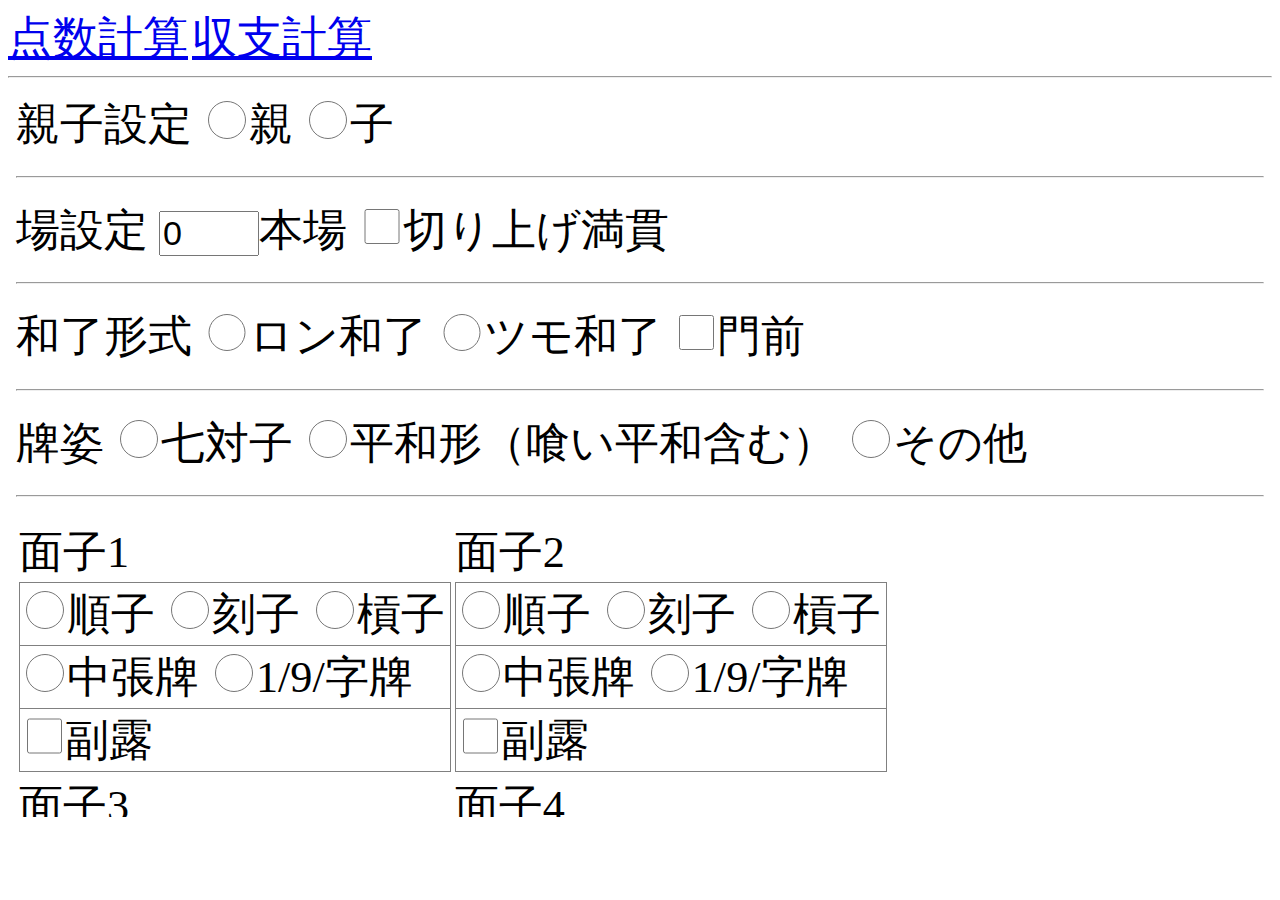
<file: index.html>
<!DOCTYPE html>
<html lang="ja">
	<head>
		<meta charset="utf-8" http-equiv="content-language" content="ja">
		<title></title>
		<link href="style.css" rel="stylesheet">
	</head>
	<body>
		<a target="Change" href="./point/index.html">点数計算</a>
		<a target="Change" href="./score/index.html">収支計算</a>
		<hr>
		<iframe src="./point/index.html" name="Change" width="100%" height="90%" frameborder="0"></iframe>
	</body>
</html>
</file>
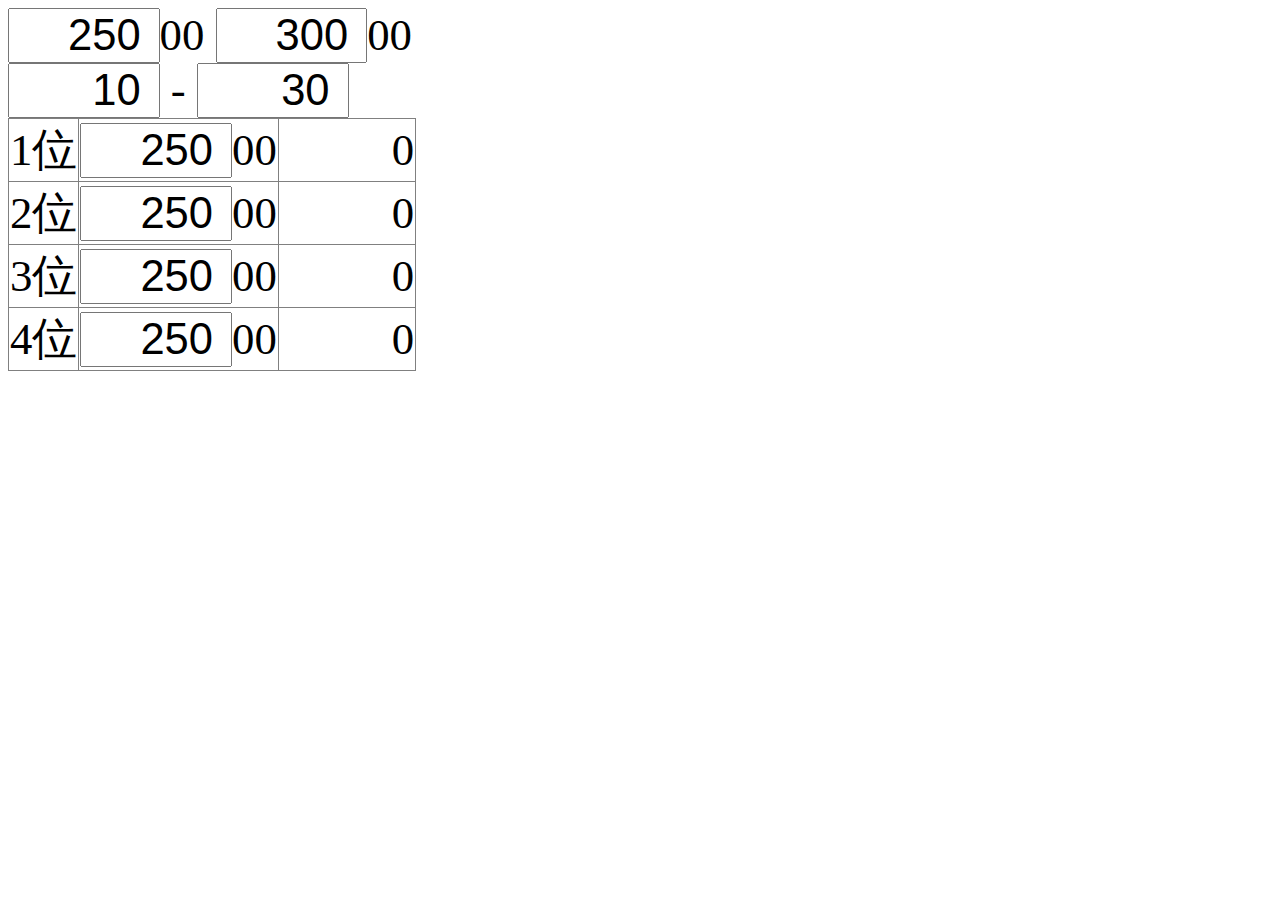
<file: hoge/index.html>
<!DOCTYPE html>
<html lang="ja">
	<head>
		<meta charset="utf-8">
		<title></title>
		<link href="style.css" rel="stylesheet">
	</head>
	<body>
	<div class="wholetable">
	<label><input type="number" id="haigen" style="text-align:right; width:3.3em;"
	autocomplete="off" value=250>00</label>
	<label><input type="number" id="kaeshi" style="text-align:right; width:3.3em;"
	autocomplete="off" value=300>00</label>
	<br/>
	<label><input type="number" id="uma1" style="text-align:right; width:3.3em;"
	autocomplete="off" value=10></label>
	-
	<label><input type="number" id="uma2" style="text-align:right; width:3.3em;"
	autocomplete="off" value=30></label>
	<br/>
		<table border="1px" style="border-collapse:collapse;">
		<tr>
		<td>1位</td>
		<td><label><input type="number" id="ichii" style="text-align:right; width:3.3em;"
		autocomplete="off" readonly value=250>00</label></td>
		<td id="so1" style="text-align:right; width:3em;">0</td>
		</tr>
		<tr>
		<td>2位</td>
		<td><label><input type="number" id="nii" style="text-align:right; width:3.3em;"
		autocomplete="off" value=250>00</label></td>
		<td id="so2" style="text-align:right;">0</td>
		</tr>
		<tr>
		<td>3位</td>
		<td><label><input type="number" id="sani" style="text-align:right; width:3.3em;"
		autocomplete="off" value=250>00</label></td>
		<td id="so3" style="text-align:right;">0</td>
		</tr>
		<tr>
		<td>4位</td>
		<td><label><input type="number" id="yoni" style="text-align:right; width:3.3em;"
		autocomplete="off" value=250>00</label></td>
		<td id="so4" style="text-align:right;">0</td>
		</tr>
		</table>
	</div>
	<script src="calc.js"></script>
	</body>
</html>
</file>
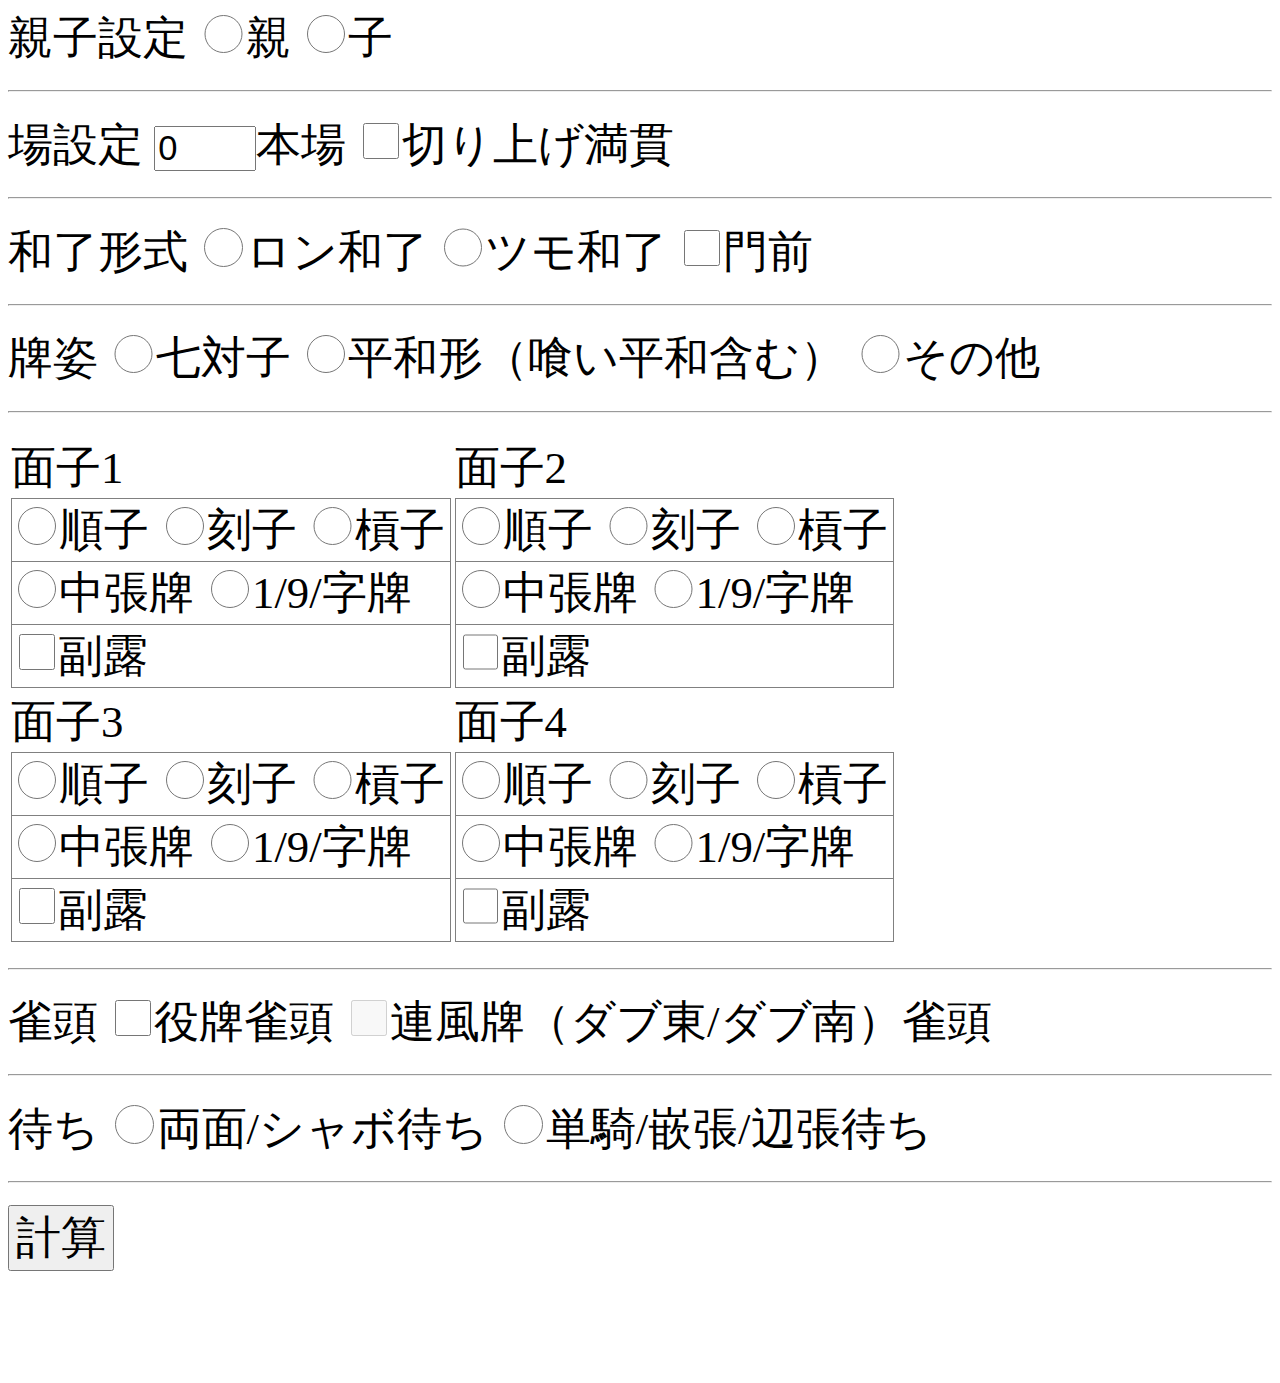
<file: point/index.html>
<!DOCTYPE html>
<html lang="ja">
	<head>
		<meta charset="utf-8" http-equiv="content-language" content="ja">
		<title></title>
		<link href="style.css" rel="stylesheet">
	</head>
	<body>
	<div class="wholetable">
		<div id="inputpart">
		<div id="who-when">
		親子設定
		<label><input type="radio" id="oya" name="person" autocomplete="off">親</label>
		<label><input type="radio" id="ko" name="person" autocomplete="off">子</label>
		<hr>
		場設定
		<label><input type="number" id="homba" name="homba" min=0 value=0
		style="width:2.7em;" autocomplete="off">本場</label>
		<label><input type="checkbox" id="kiriman" name="kiriman" autocomplete="off">切り上げ満貫</label>
		</div>
		<hr>
		<div id="winning">
		和了形式
		<label><input type="radio" id="ron" name="agari" autocomplete="off">ロン和了</label>
		<label><input type="radio" id="tsumo" name="agari" autocomplete="off">ツモ和了</label>
		<label><input type="checkbox" id="menzen" name="menzen" autocomplete="off">門前</label>
		</div>
		<div id="especial">
		<hr>
		牌姿
		<label><input type="radio" id="7toi" name="early" autocomplete="off">七対子</label>
		<label><input type="radio" id="pinfu" name="early" autocomplete="off">平和形（喰い平和含む）</label>
		<label><input type="radio" id="else" name="early" autocomplete="off">その他</label>
		<hr>
		</div>
		<table style="border:none;" id="mendetails">
		<tr>
		<td style="vertical-align:top;">面子1
			<table border="1px" style="border-collapse:collapse;" autocomplete="off">
			<tr><td style="padding-right: 5px; height:1.25em;">
			<label><input type="radio" id="syun1" name="men1" autocomplete="off" value=0>順子</label>
			<label><input type="radio" id="kou1" name="men1" autocomplete="off" value=2>刻子</label>
			<label><input type="radio" id="kan1" name="men1" autocomplete="off" value=8>槓子</label>
			</td></tr>
			<tr id="dis1"><td style="height:1.25em;">
			<label><input type="radio" id="tyun1" name="su1" autocomplete="off" value=2>中張牌</label>
			<label><input type="radio" id="yao1" name="su1" autocomplete="off" value=4>1/9/字牌</label>
			</td></tr>
			<tr><td style="height:1.25em;">
			<label><input type="checkbox" id="fu1" name="fu1" autocomplete="off" value=0.5>副露</label>
			</td></tr>
			</table>
		</td>
		<td style="vertical-align:top;">面子2
			<table border="1px" style="border-collapse:collapse;">
			<tr><td style="padding-right: 5px; height:1.25em;">
			<label><input type="radio" id="syun2" name="men2" autocomplete="off" value=0>順子</label>
			<label><input type="radio" id="kou2" name="men2" autocomplete="off" value=2>刻子</label>
			<label><input type="radio" id="kan2" name="men2" autocomplete="off" value=8>槓子</label>
			</td></tr>
			<tr id="dis2"><td style="height:1.25em;">
			<label><input type="radio" id="tyun2" name="su2" autocomplete="off" value=2>中張牌</label>
			<label><input type="radio" id="yao2" name="su2" autocomplete="off" value=4>1/9/字牌</label>
			</td></tr>
			<tr><td style="height:1.25em;">
			<label><input type="checkbox" id="fu2" name="fu2" autocomplete="off" value=0.5>副露</label>
			</td></tr>
			</table>
		</td>
		</tr>
		<tr>
		<td style="vertical-align:top;">面子3
			<table border="1px" style="border-collapse:collapse;">
			<tr><td style="padding-right: 5px; height:1.25em;">
			<label><input type="radio" id="syun3" name="men3" autocomplete="off" value=0>順子</label>
			<label><input type="radio" id="kou3" name="men3" autocomplete="off" value=2>刻子</label>
			<label><input type="radio" id="kan3" name="men3" autocomplete="off" value=8>槓子</label>
			</td></tr>
			<tr id="dis3"><td style="height:1.25em;">
			<label><input type="radio" id="tyun3" name="su3" autocomplete="off" value=2>中張牌</label>
			<label><input type="radio" id="yao3" name="su3" autocomplete="off" value=4>1/9/字牌</label>
			</td></tr>
			<tr><td style="height:1.25em;">
			<label><input type="checkbox" id="fu3" name="fu3" autocomplete="off" value=0.5>副露</label>
			</td></tr>
			</table>
		</td>
		<td style="vertical-align:top;">面子4
			<table border="1px" style="border-collapse:collapse;">
			<tr><td style="padding-right: 5px; height:1.25em;">
			<label><input type="radio" id="syun4" name="men4" autocomplete="off" value=0>順子</label>
			<label><input type="radio" id="kou4" name="men4" autocomplete="off" value=2>刻子</label>
			<label><input type="radio" id="kan4" name="men4" autocomplete="off" value=8>槓子</label>
			</td></tr>
			<tr id="dis4"><td style="height:1.25em;">
			<label><input type="radio" id="tyun4" name="su4" autocomplete="off" value=2>中張牌</label>
			<label><input type="radio" id="yao4" name="su4" autocomplete="off" value=4>1/9/字牌</label>
			</td></tr>
			<tr><td style="height:1.25em;">
			<label><input type="checkbox" id="fu4" name="fu4" autocomplete="off" value=0.5>副露</label>
			</td></tr>
			</table>
		</td>
		</tr>
		</table>
		<div id="heads">
		<hr>
		雀頭
		<label><input type="checkbox" id="yaku" name="atama" autocomplete="off" value=2>役牌雀頭</label>
		<label><input type="checkbox" id="dabu" name="atama" autocomplete="off" value=4 disabled>連風牌（ダブ東/ダブ南）雀頭</label>
		</div>
		<div id="wait">
		<hr>
		待ち
		<label><input type="radio" id="ryan" name="machi" autocomplete="off">両面/シャボ待ち</label>
		<label><input type="radio" id="tan" name="machi" autocomplete="off">単騎/嵌張/辺張待ち</label>
		<hr>
		</div>
		</div>
		<input type="button" id="calc" value="計算">
		<div id="error" style="color: #ff0000;"></div>
		<br/>
		<table border="1px" id="output1" style="border-collapse:collapse; text-align:center; display:none;">
		<tr>
		<td style="width:3em; height:1.25em;">面子1</td><td style="width:3em;">面子2</td>
		<td style="width:3em;">面子3</td><td style="width:3em;">面子4</td>
		<td style="width:3em;">雀頭</td>
		</tr>
		<tr>
		<td style="height:1.25em;" id="mentsu1"></td><td id="mentsu2"></td>
		<td id="mentsu3"></td><td id="mentsu4"></td><td id="janto"></td>
		</tr>
		<tr>
		<td style="height:1.25em;">待ち</td><td>和了</td><td>副底</td><td colspan=2>合計</td>
		</tr>
		<tr>
		<td style="height:1.25em;" id="machifu"></td><td id="kafu"></td>
		<td id="futei"></td><td colspan=2 id="sum"></td>
		</tr>
		</table>
		<br/>
		<table border="1px"  id="output2" style="border-collapse:collapse; text-align:center; display:none;">
		<tr>
		<td style="width:5.5em; height:1.25em;">1飜</td><td style="width:5.5em;">2飜</td>
		<td style="width:5.5em;">3飜</td><td style="width:5.5em;">4飜</td>
		</tr>
		<tr>
		<td style="height:1.25em;" id="ihan"></td>
		<td id="ryanhan"></td><td id="sanhan"></td><td id="suhan"></td>
		</tr>
		</table>
	</div>
	<script src="define.js"></script>
	<script src="display.js"></script>
	<script src="check.js"></script>
	<script src="calc.js"></script>
	</body>
</html>
</file>
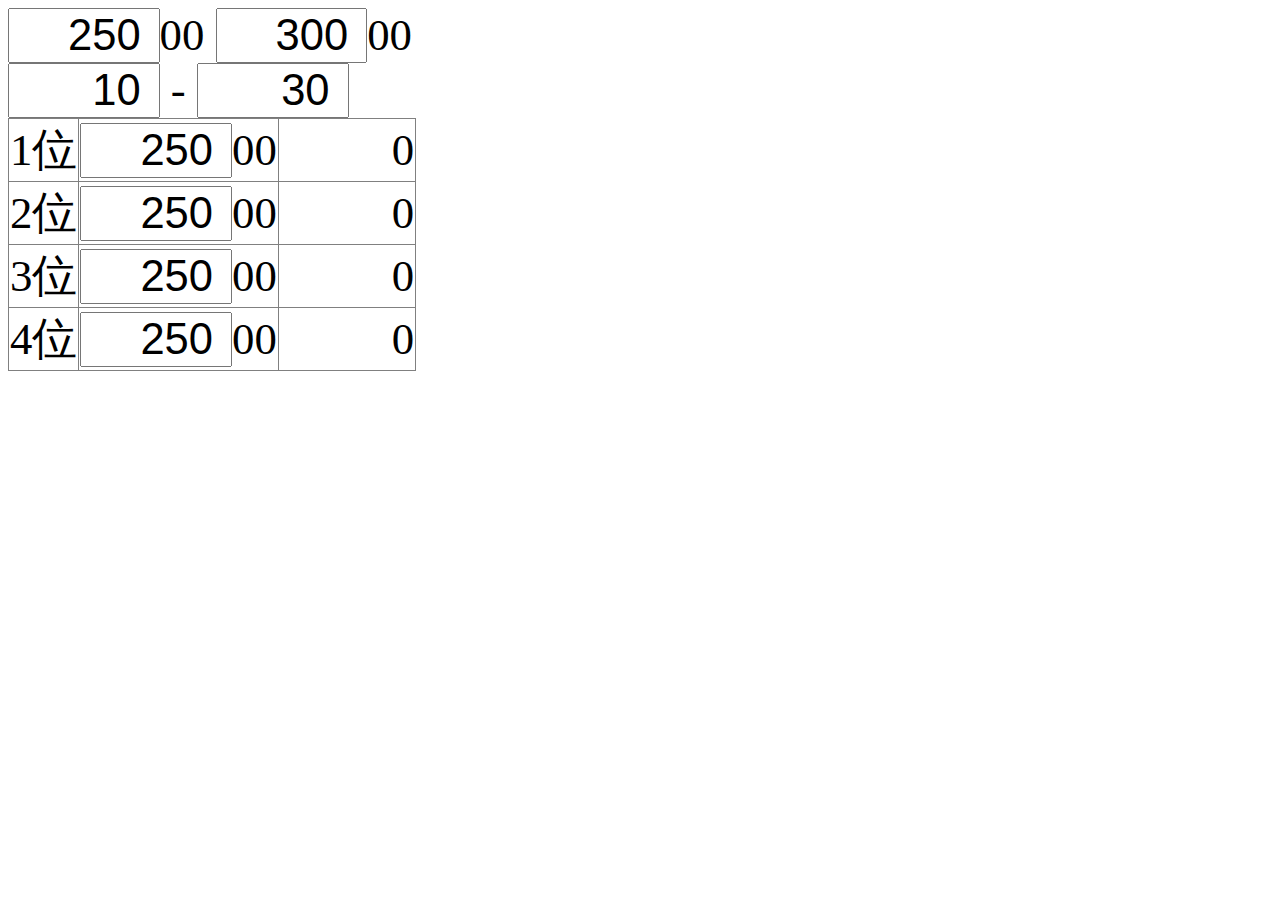
<file: score/index.html>
<!DOCTYPE html>
<html lang="ja">
	<head>
		<meta charset="utf-8" http-equiv="content-language" content="ja">
		<title></title>
		<link href="style.css" rel="stylesheet">
	</head>
	<body>
	<div class="wholetable">
	<label><input type="number" id="haigen" style="text-align:right; width:3.3em;"
	autocomplete="off" value=250>00</label>
	<label><input type="number" id="kaeshi" style="text-align:right; width:3.3em;"
	autocomplete="off" value=300>00</label>
	<br/>
	<label><input type="number" id="uma1" style="text-align:right; width:3.3em;"
	autocomplete="off" value=10></label>
	-
	<label><input type="number" id="uma2" style="text-align:right; width:3.3em;"
	autocomplete="off" value=30></label>
	<br/>
		<table border="1px" style="border-collapse:collapse;">
		<tr>
		<td>1位</td>
		<td><label><input type="number" id="ichii" style="text-align:right; width:3.3em;"
		autocomplete="off" readonly value=250>00</label></td>
		<td id="so1" style="text-align:right; width:3em;">0</td>
		</tr>
		<tr>
		<td>2位</td>
		<td><label><input type="number" id="nii" style="text-align:right; width:3.3em;"
		autocomplete="off" value=250>00</label></td>
		<td id="so2" style="text-align:right;">0</td>
		</tr>
		<tr>
		<td>3位</td>
		<td><label><input type="number" id="sani" style="text-align:right; width:3.3em;"
		autocomplete="off" value=250>00</label></td>
		<td id="so3" style="text-align:right;">0</td>
		</tr>
		<tr>
		<td>4位</td>
		<td><label><input type="number" id="yoni" style="text-align:right; width:3.3em;"
		autocomplete="off" value=250>00</label></td>
		<td id="so4" style="text-align:right;">0</td>
		</tr>
		</table>
	</div>
	<script src="calc.js"></script>
	</body>
</html>
</file>
<file: style.css>
html {
  height: 95%;
}

body {
  height: 95%;
}

@media all and (max-width:1280px){
	a {
		font-size:3.5vw;
	}
}
</file>
<file: hoge/style.css>
@media all and (max-width:1280px){
.wholetable{
	font-size:3.5vw;
}

label input[type="number"]{
	font-size:3.4vw;
}
}
</file>
<file: point/style.css>
@media all and (max-width:1280px){
.wholetable{
	font-size:3.5vw;
}

label input[type="radio"]{
	width:3vw;
	height:3vw;
	position:relative;
	top:0;
}

label input[type="checkbox"]{
	width:2.8vw;
	height:2.8vw;
	position:relative;
	top:-1px;
	margin-left:6px
}

label input[type="number"]{
	font-size:2.7vw;
}

input[type="button"]{
	font-size:3.5vw;
}
}
</file>
<file: score/style.css>
@media all and (max-width:1280px){
.wholetable{
	font-size:3.5vw;
}

label input[type="number"]{
	font-size:3.4vw;
}
}
</file>
